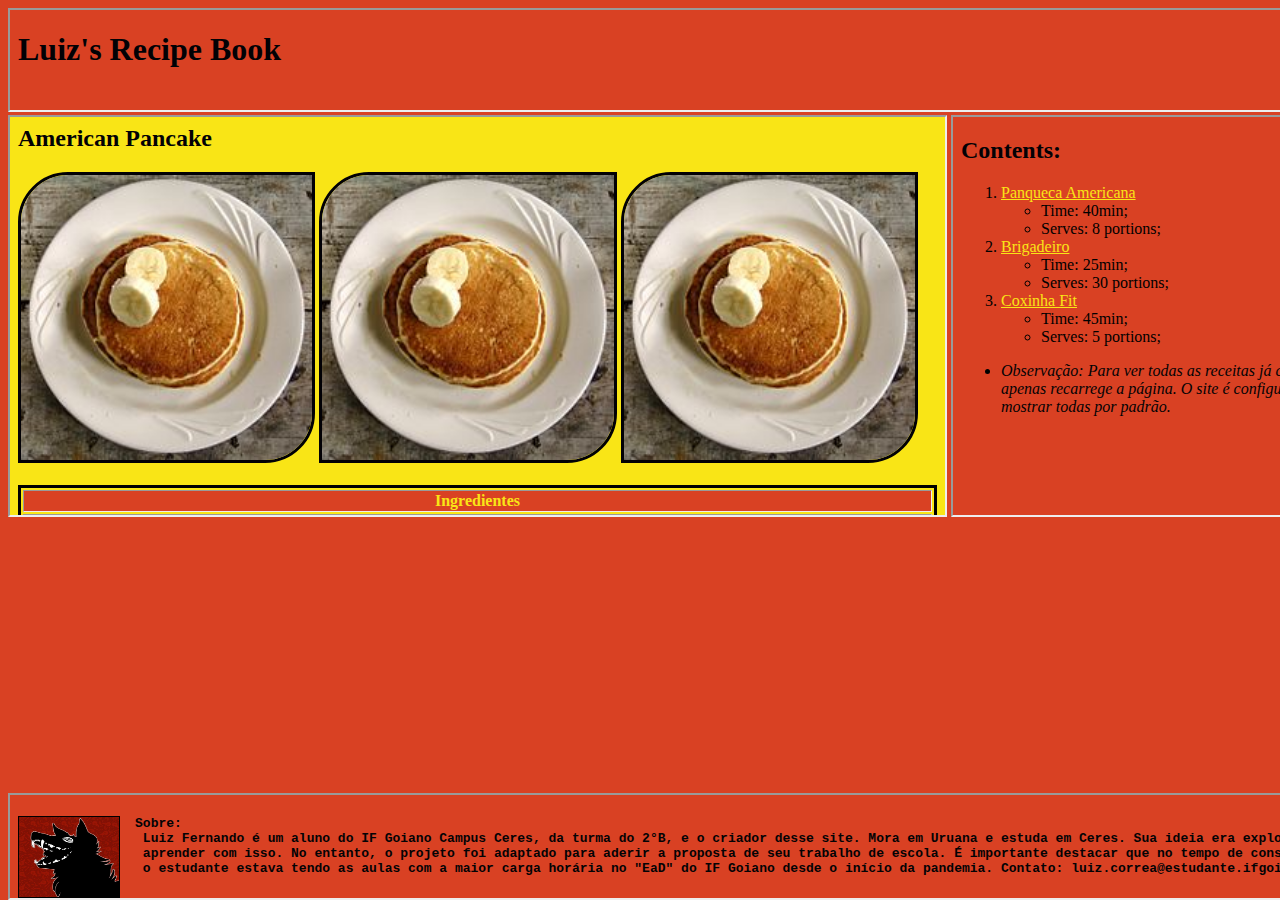
<file: index.html>
<!DOCTYPE html>
<html>
	<head>
		<title>Livro de Receitas</title>
		<meta charset="utf-8">
		<link rel="stylesheet" type="text/css" href="estilo.css">
	</head>
	<body class="a">
		<iframe src="cab.html" height="100" width="1345" id="cab"></iframe>
		<iframe src="paginicial.html" height="398" width="935" id="pag" name="vai"></iframe>
		<iframe src="menu.html" height="398" width="402" id="menu"></iframe>
		<iframe src="rod.html" height="103" width="1345" id="rod"></iframe>
	</body>
</html>
</file>
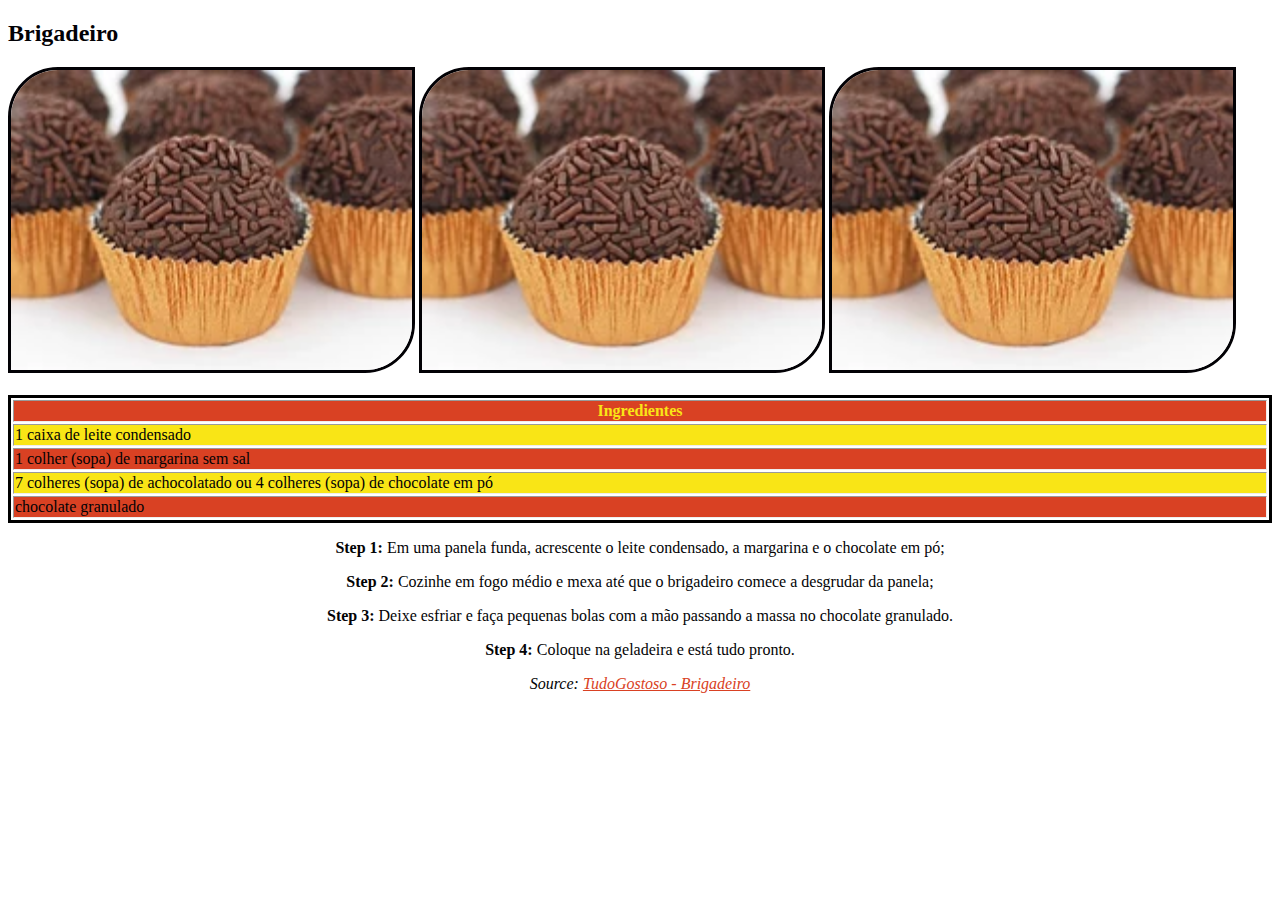
<file: briga.html>
<!DOCTYPE html>
<html>
<head>
	<title>Brigadeiro</title>
	<link rel="stylesheet" type="text/css" href="estilo.css">
</head>
<body>
	   <h2>Brigadeiro</h2>
        <img  class="img1" src="brigadeiro.jpg">
        <img  class="img1" src="brigadeiro.jpg">
        <img  class="img1" src="brigadeiro.jpg">
        <br><br>
        <table border="solid">
            <thead>
                <tr>
                    <th>Ingredientes</th>
                </tr>
            </thead>
            <tbody>
                <tr>
                    <td colspan="2" class="orange"> 1 caixa de leite condensado</td>
                </tr>
                <tr>
                    <td colspan="2" class="norange">1 colher (sopa) de margarina sem sal</td>
                </tr>
                <tr>
                    <td colspan="2" class="orange">7 colheres (sopa) de achocolatado ou 4 colheres (sopa) de chocolate em pó</tr>
                <tr>
                    <td colspan="2" class="norange">chocolate granulado</td>
                </tr>
            </tbody>
        </table>
        
        <p><strong>Step 1:</strong> Em uma panela funda, acrescente o leite condensado, a margarina e o chocolate em pó;</p>

        <p><strong>Step 2:</strong> Cozinhe em fogo médio e mexa até que o brigadeiro comece a desgrudar da panela;</p>

        <p><strong>Step 3:</strong> Deixe esfriar e faça pequenas bolas com a mão passando a massa no chocolate granulado.</p>

        <p><strong>Step 4:</strong> Coloque na geladeira e está tudo pronto.</p>

        <p><em>Source: <a class="ora" href="https://www.tudogostoso.com.br/receita/114-brigadeiro.html">TudoGostoso - Brigadeiro</a></em></p>

</body>
</html>
</file>
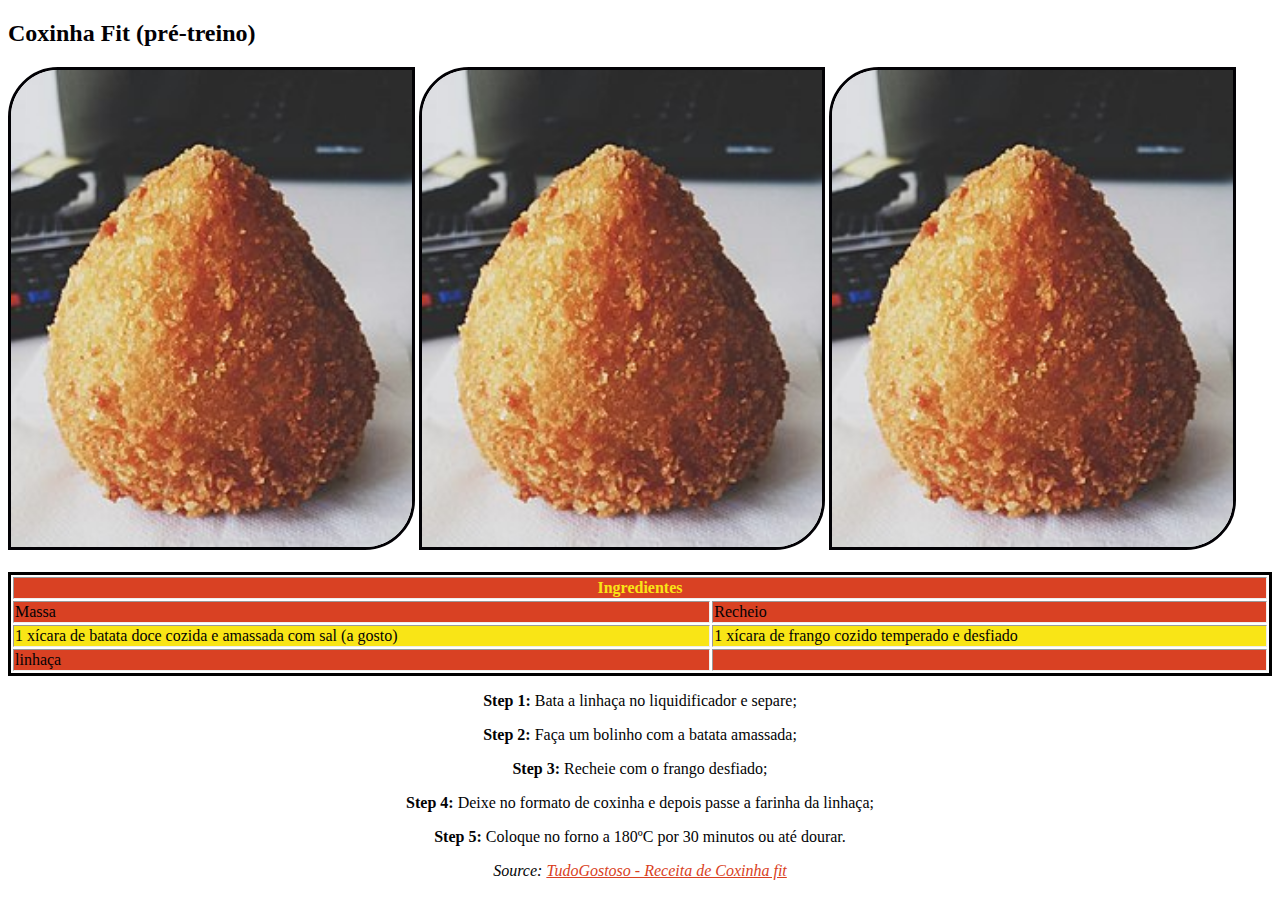
<file: coxa.html>
<!DOCTYPE html>
<html>
<head>
	<title>Coxinha</title>
	<link rel="stylesheet" type="text/css" href="estilo.css">
</head>
<body>
		<h2>Coxinha Fit (pré-treino)</h2>
        <img  class="img1" src="coxinha.jpg">
        <img  class="img1" src="coxinha.jpg">
        <img  class="img1" src="coxinha.jpg">
        <br><br>
        <table border="solid">
            <thead>
                <tr>
                    <th colspan='2'>Ingredientes</th>
                </tr>
            </thead>
            <tbody>
                <tr>
                    <td class="norange">Massa</td>
                    <td class="norange">Recheio</td>
                </tr>
                <tr>
                    <td colspan="1" class="orange"> 1 xícara de batata doce cozida e amassada com sal (a gosto)</td>
                    <td class="orange">1 xícara de frango cozido temperado e desfiado</td>
                </tr>
                <tr>
                    <td colspan="1" class="norange">linhaça</td>
                    <td colspan="1" class="norange"></td>
                </tr>
            </tbody>
        </table>
        
        <p><strong>Step 1:</strong> Bata a linhaça no liquidificador e separe;</p>

        <p><strong>Step 2:</strong> Faça um bolinho com a batata amassada;</p>

        <p><strong>Step 3:</strong> Recheie com o frango desfiado;</p>

        <p><strong>Step 4:</strong> Deixe no formato de coxinha e depois passe a farinha da linhaça;</p>

        <p><strong>Step 5:</strong> Coloque no forno a 180ºC por 30 minutos ou até dourar.</p>

    	<p><em>Source: <a class="ora" href="https://www.tudogostoso.com.br/receita/171259-coxinha-fit-pre-treino.html">TudoGostoso - Receita de Coxinha fit</a></em></p>

</body>
</html>
</file>
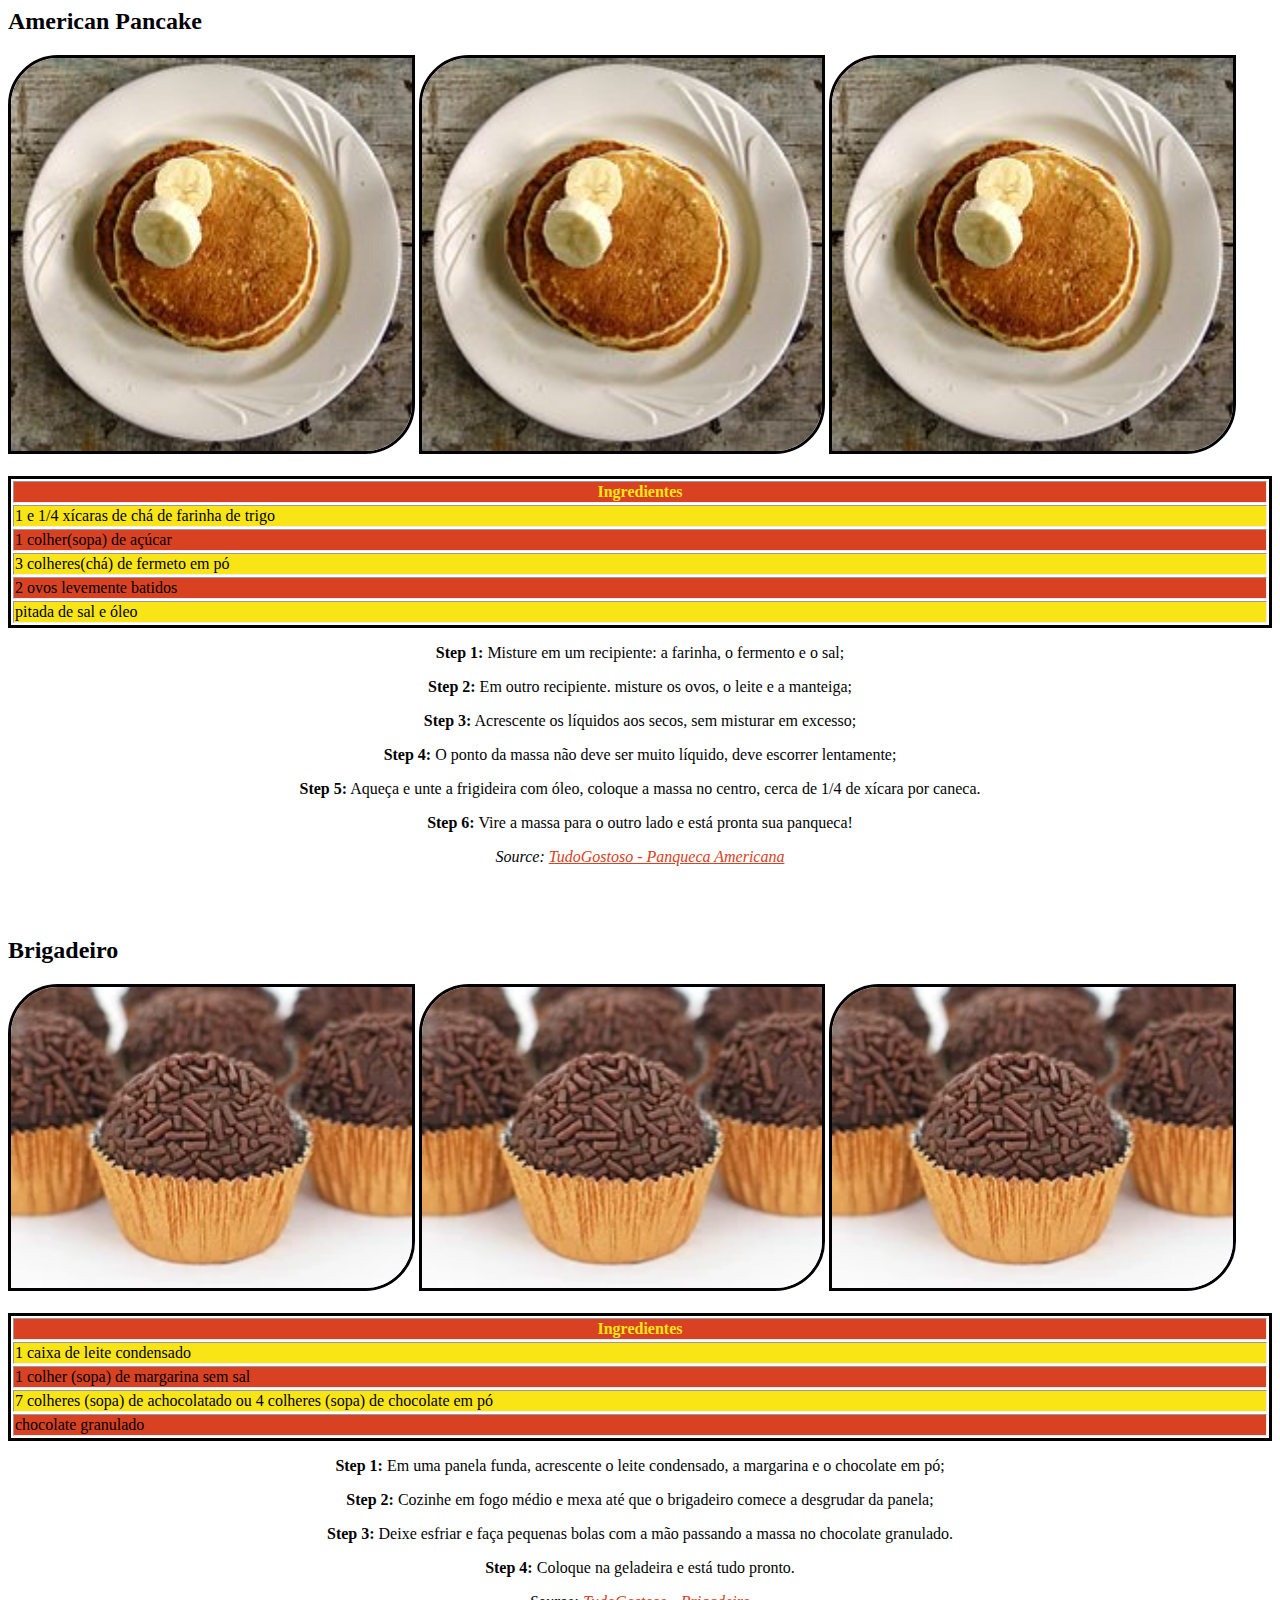
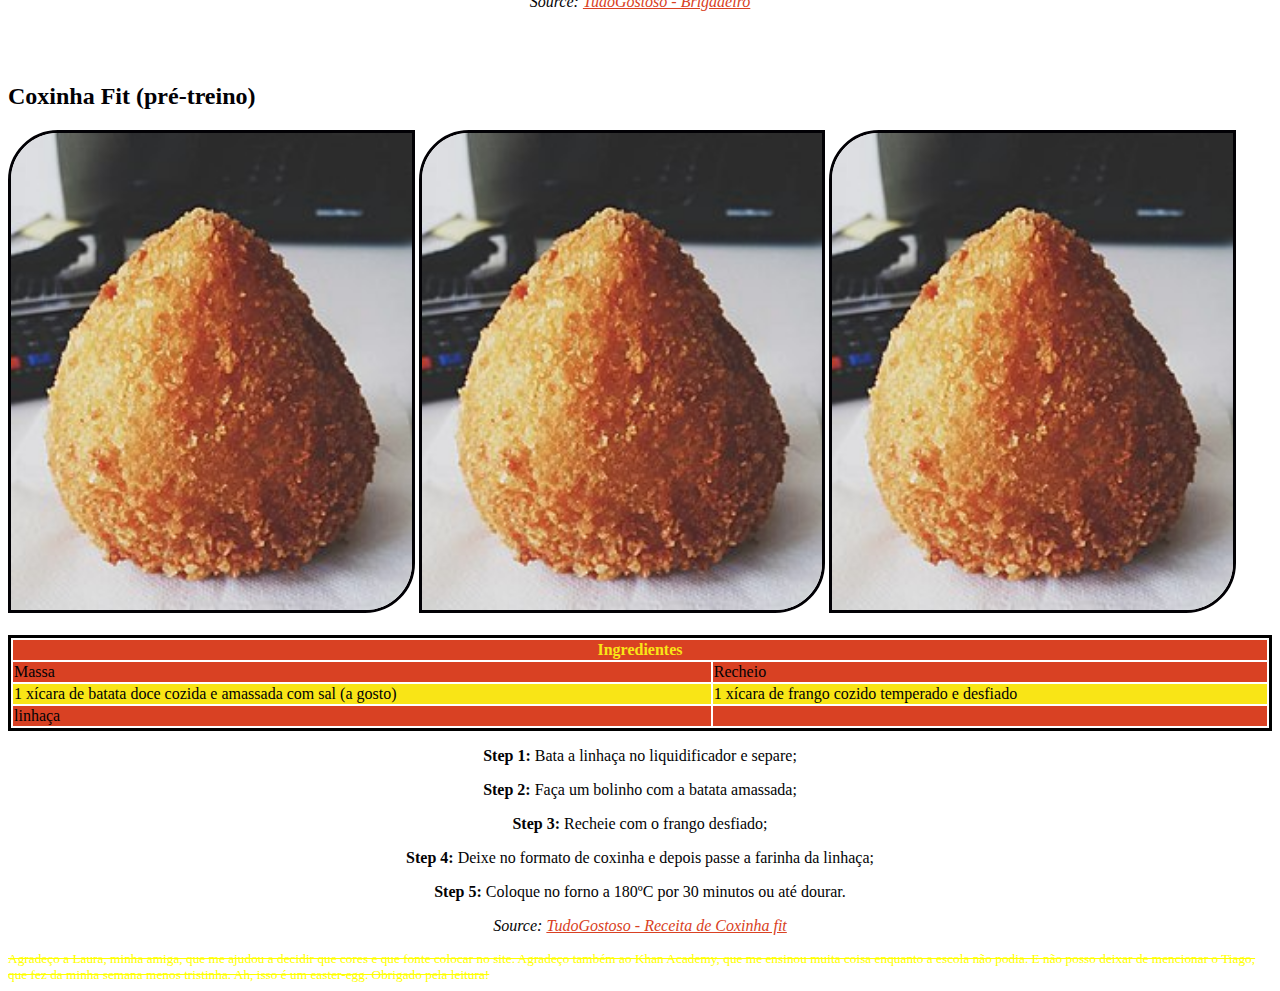
<file: paginicial.html>
<html>
    <head>
        <title>Project: Recipe book</title>
        <link rel="stylesheet" type="text/css" href="estilo.css">
    </head>
    <body>
        <h2>American Pancake</h2>
        <img  class="img1" src="panqueca.jpg">
        <img  class="img1" src="panqueca.jpg">
        <img  class="img1" src="panqueca.jpg">
        <br><br>
        <table border="solid">
            <thead>
                <tr>
                    <th>Ingredientes</th>
                </tr>
            </thead>
            <tbody>
                <tr>
                    <td colspan="2" class="orange"> 1 e 1/4 xícaras de chá de farinha de trigo</td>
                </tr>
                <tr>
                    <td colspan="2" class="norange">1 colher(sopa) de açúcar</td>
                </tr>
                <tr>
                    <td colspan="2" class="orange">3 colheres(chá) de fermeto em pó</td>
                </tr>
                <tr>
                    <td colspan="2" class="norange">2 ovos levemente batidos</td>
                </tr>
                <tr>
                    <td colspan="2" class="orange">pitada de sal e óleo</td>
                </tr>
            </tbody>
        </table>
        
        <p><strong>Step 1:</strong> Misture em um recipiente: a farinha, o fermento e o sal;</p>

        <p><strong>Step 2:</strong> Em outro recipiente. misture os ovos, o leite e a manteiga;</p>

        <p><strong>Step 3:</strong> Acrescente os líquidos aos secos, sem misturar em excesso;</p>

        <p><strong>Step 4:</strong> O ponto da massa não deve ser muito líquido, deve escorrer lentamente;</p>

        <p><strong>Step 5:</strong> Aqueça e unte a frigideira com óleo, coloque a massa no centro, cerca de 1/4 de xícara por caneca.</p>

        <p><strong>Step 6:</strong> Vire a massa para o outro lado e está pronta sua panqueca!</p>

        <p><em>Source: <a class="ora" href="https://www.tudogostoso.com.br/receita/13110-panqueca-americana.html">TudoGostoso - Panqueca Americana</a></em></p>

        <br><br>

        <h2>Brigadeiro</h2>
        <img  class="img1" src="brigadeiro.jpg">
        <img  class="img1" src="brigadeiro.jpg">
        <img  class="img1" src="brigadeiro.jpg">
        <br><br>
        <table border="solid">
            <thead>
                <tr>
                    <th>Ingredientes</th>
                </tr>
            </thead>
            <tbody>
                <tr>
                    <td colspan="2" class="orange"> 1 caixa de leite condensado</td>
                </tr>
                <tr>
                    <td colspan="2" class="norange">1 colher (sopa) de margarina sem sal</td>
                </tr>
                <tr>
                    <td colspan="2" class="orange">7 colheres (sopa) de achocolatado ou 4 colheres (sopa) de chocolate em pó</tr>
                <tr>
                    <td colspan="2" class="norange">chocolate granulado</td>
                </tr>
            </tbody>
        </table>
        
        <p><strong>Step 1:</strong> Em uma panela funda, acrescente o leite condensado, a margarina e o chocolate em pó;</p>

        <p><strong>Step 2:</strong> Cozinhe em fogo médio e mexa até que o brigadeiro comece a desgrudar da panela;</p>

        <p><strong>Step 3:</strong> Deixe esfriar e faça pequenas bolas com a mão passando a massa no chocolate granulado.</p>

        <p><strong>Step 4:</strong> Coloque na geladeira e está tudo pronto.</p>

        <p><em>Source: <a class="ora" href="https://www.tudogostoso.com.br/receita/114-brigadeiro.html">TudoGostoso - Brigadeiro</a></em></p>

        <br><br>

        <h2>Coxinha Fit (pré-treino)</h2>
        <img  class="img1" src="coxinha.jpg">
        <img  class="img1" src="coxinha.jpg">
        <img  class="img1" src="coxinha.jpg">
        <br><br>
        <table>
            <thead>
                <tr>
                    <th colspan='2'>Ingredientes</th>
                </tr>
            </thead>
            <tbody>
                <tr>
                    <td class="norange">Massa</td>
                    <td class="norange">Recheio</td>
                </tr>
                <tr>
                    <td colspan="1" class="orange"> 1 xícara de batata doce cozida e amassada com sal (a gosto)</td>
                    <td class="orange">1 xícara de frango cozido temperado e desfiado</td>
                </tr>
                <tr>
                    <td colspan="1" class="norange">linhaça</td>
                    <td colspan="1" class="norange"></td>
                </tr>
            </tbody>
        </table>
        
        <p><strong>Step 1:</strong> Bata a linhaça no liquidificador e separe;</p>

        <p><strong>Step 2:</strong> Faça um bolinho com a batata amassada;</p>

        <p><strong>Step 3:</strong> Recheie com o frango desfiado;</p>

        <p><strong>Step 4:</strong> Deixe no formato de coxinha e depois passe a farinha da linhaça;</p>

        <p><strong>Step 5:</strong> Coloque no forno a 180ºC por 30 minutos ou até dourar.</p>

        <p><em>Source: <a class="ora" href="https://www.tudogostoso.com.br/receita/171259-coxinha-fit-pre-treino.html">TudoGostoso - Receita de Coxinha fit</a></em></p>

        <small><s>Agradeço a Laura, minha amiga, que me ajudou a decidir que cores e que fonte colocar no site. Agradeço também ao Khan Academy, que me ensinou muita coisa enquanto a escola não podia. E não posso deixar de mencionar o Tiago, que fez da minha semana menos tristinha. Ah, isso é um easter-egg. Obrigado pela leitura!</s></small>

        <br>
    </body>
</html>
</file>
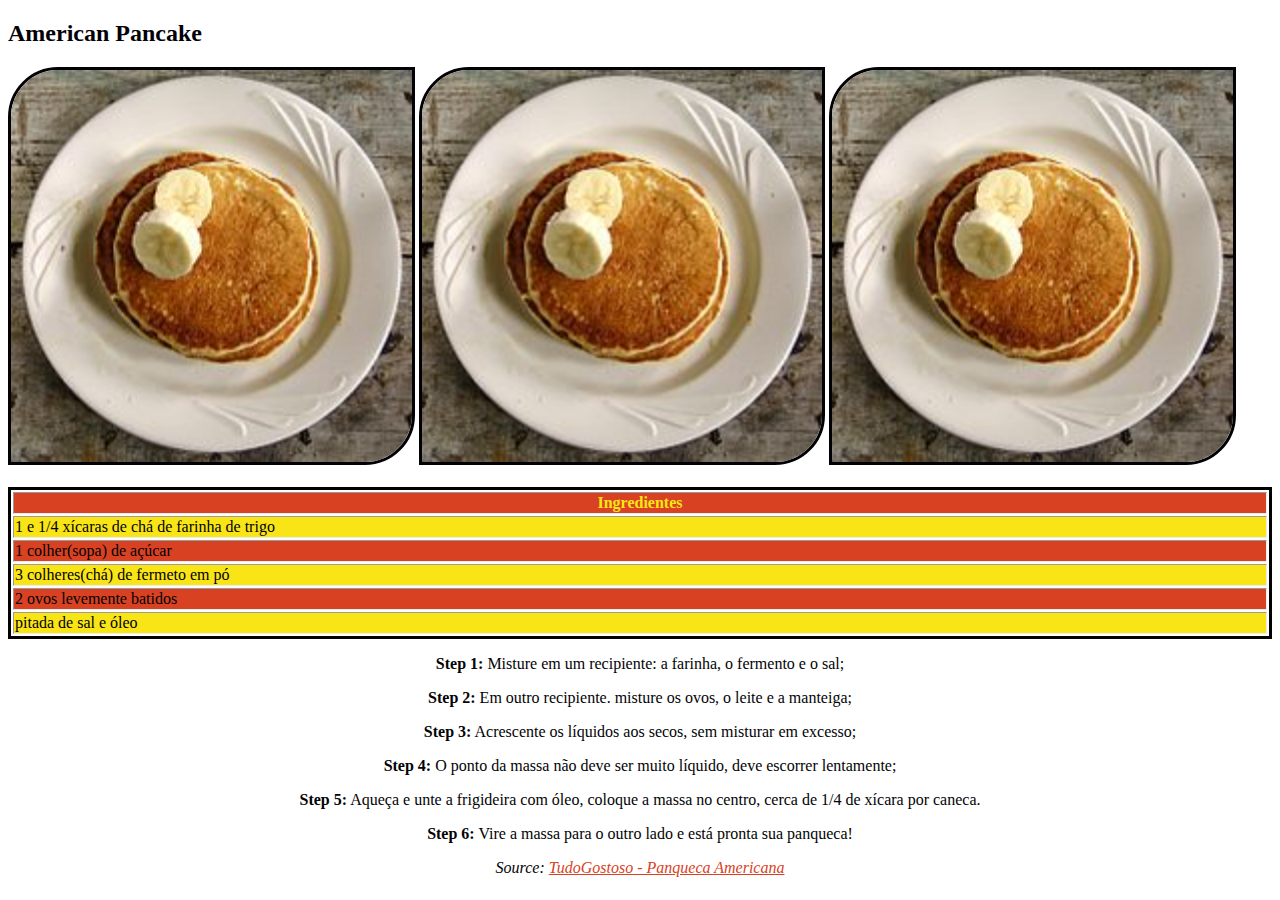
<file: pancake.html>
<!DOCTYPE html>
<html>
<head>
    <title>American Pancake</title>
    <link rel="stylesheet" type="text/css" href="estilo.css">
</head>
<body>
        <h2>American Pancake</h2>
        <img  class="img1" src="panqueca.jpg">
        <img  class="img1" src="panqueca.jpg">
        <img  class="img1" src="panqueca.jpg">
        <br><br>
        <table border="solid">
            <thead>
                <tr>
                    <th>Ingredientes</th>
                </tr>
            </thead>
            <tbody>
                <tr>
                    <td colspan="2" class="orange"> 1 e 1/4 xícaras de chá de farinha de trigo</td>
                </tr>
                <tr>
                    <td colspan="2" class="norange">1 colher(sopa) de açúcar</td>
                </tr>
                <tr>
                    <td colspan="2" class="orange">3 colheres(chá) de fermeto em pó</td>
                </tr>
                <tr>
                    <td colspan="2" class="norange">2 ovos levemente batidos</td>
                </tr>
                <tr>
                    <td colspan="2" class="orange">pitada de sal e óleo</td>
                </tr>
            </tbody>
        </table>
        
        <p><strong>Step 1:</strong> Misture em um recipiente: a farinha, o fermento e o sal;</p>

        <p><strong>Step 2:</strong> Em outro recipiente. misture os ovos, o leite e a manteiga;</p>

        <p><strong>Step 3:</strong> Acrescente os líquidos aos secos, sem misturar em excesso;</p>

        <p><strong>Step 4:</strong> O ponto da massa não deve ser muito líquido, deve escorrer lentamente;</p>

        <p><strong>Step 5:</strong> Aqueça e unte a frigideira com óleo, coloque a massa no centro, cerca de 1/4 de xícara por caneca.</p>

        <p><strong>Step 6:</strong> Vire a massa para o outro lado e está pronta sua panqueca!</p>

        <p><em>Source: <a class="ora" href="https://www.tudogostoso.com.br/receita/13110-panqueca-americana.html">TudoGostoso - Panqueca Americana</a></em></p>


</body>
</html>
</file>
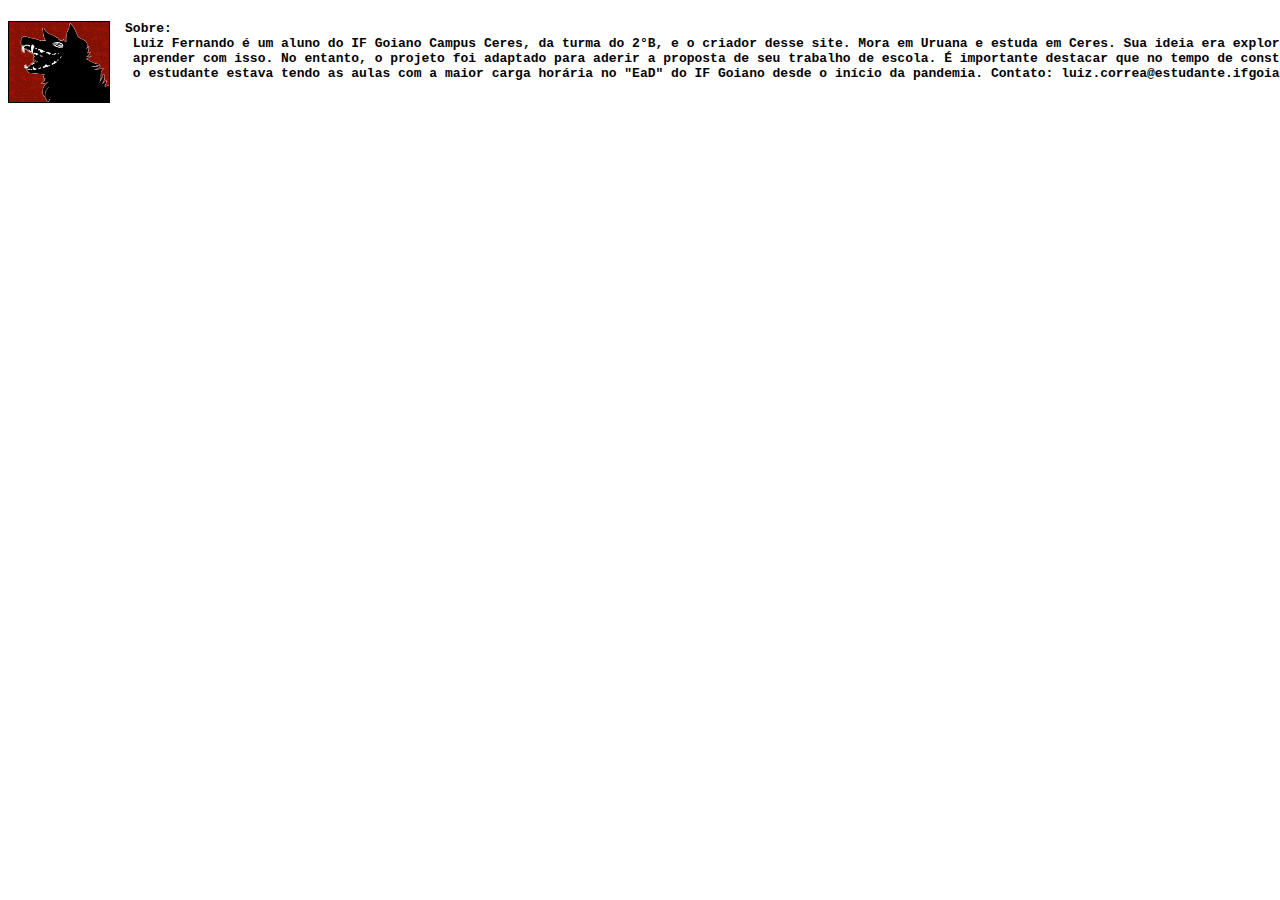
<file: rod.html>
<!DOCTYPE html>
<html>
<head>
	<title>Rodapé</title>
	<link rel="stylesheet" type="text/css" href="estilo.css">
</head>
<body>
	<img src="gato.jpg" class="img2" border="1">
	<h4><pre>	       Sobre:
		Luiz Fernando é um aluno do IF Goiano Campus Ceres, da turma do 2°B, e o criador desse site. Mora em Uruana e estuda em Ceres. Sua ideia era explorar o uso do CSS e 
		aprender com isso. No entanto, o projeto foi adaptado para aderir a proposta de seu trabalho de escola. É importante destacar que no tempo de construção do site, 
		o estudante estava tendo as aulas com a maior carga horária no "EaD" do IF Goiano desde o início da pandemia. Contato: luiz.correa@estudante.ifgoiano.edu.br</pre></h4>
</body>
</html>
</file>
<file: estilo.css>
<style>

    #cab{
        background-color: #d94123;
        position: absolute;
        left: 0px;
        right: 0px;
        top: 0px;

    }
    
    #pag{
        background-color: #f9e516;
        position: absolute;
        left: 8px;
        right: 400px;
        top: 115px;
        bottom: 90px;

    }

    #menu{
        background-color: #d94123;
        font-family: times new roman;
        position: absolute;
        left: 951px;
        right: 0px;
        top: 115px;
        bottom: 90px;
    }


    #rod{
        background-color: #d94123;
        position: absolute;
        left: 8px;
        right: 0px;
        bottom: 0px;
    }
        

    .img1{
        border:solid;
        border-radius: 50px 0 50px 0;
        width: 31.7%;
        border-color: #020105;

    }

    .img2{
        height: 80px;
        width: 100px;
        position: absolute;
    }

    .a{
        background-color: #d94123;
    }

    .orange{
        background-color: #f9e516;
        color: #020105;
    }
        
    .norange{
        background-color: #d94123;
        color: #020105;
    }


    .nora{
        color: #f9e516;
    }

    .ora{
        color: #d94123;
    }

    h1, h2{
        color: #020105;
        font-family: times new roman;
    }

    ol{
        font-family: times new roman;
    }
        
    p{
        color: #030305;
        text-align: center;
    }

    table{
        width: 100%;
        border-color: #030305;
        border: solid;
    }
        
    th{
        background-color: #d94123;
        color: #f9e516;
    }
        
    em, pre, iframe{
        color: #030305;
    }

    s{
        color: yellow;
    }
    
</style>
</file>
